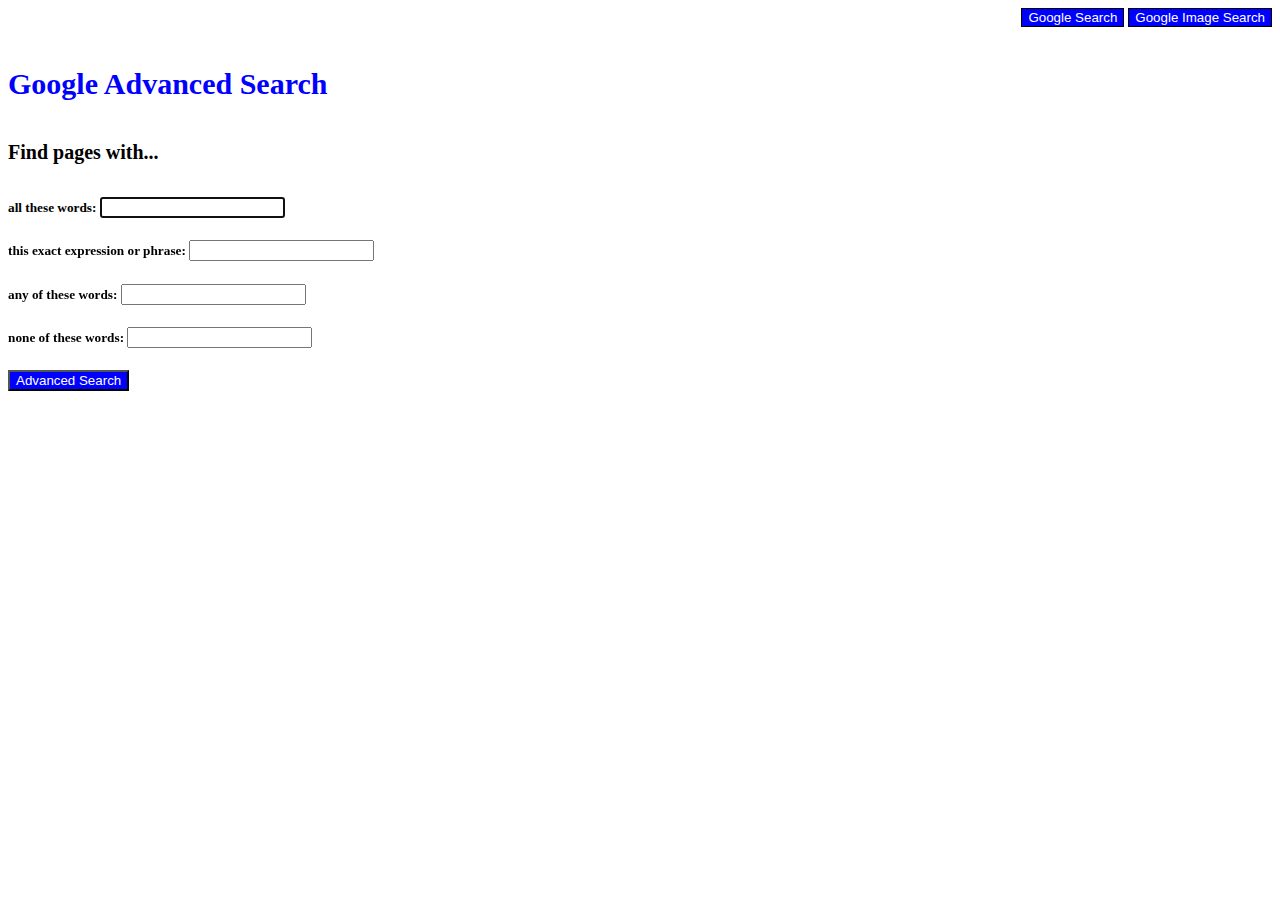
<file: advance.html>
<!DOCTYPE html>
<html lang="en">
    <head>
        <title>Search</title>
    </head>
    <body>
        <div align="right">
            <button style="background-color: blue; border: 1px solid black; color: white; text-align: center; cursor: pointer;" onclick="myFunction()">Google Search</button>
            <button style="background-color: blue; border:1px solid black ; color: white; text-align: center; cursor: pointer;" onclick="myFunction1()">Google Image Search</button>

    <script>
    function myFunction() {
        location.replace("file:///C:/Users/alanp/lecture1/hello/index.html")
    }
    </script>

    <script>
    function myFunction1() {
        location.replace("file:///C:/Users/alanp/lecture1/hello/image.html")
    }
    </script>
        </div>
        <p></p>
        <div align="left">
            <h4 style="color: blue; font-size: 30px;">Google Advanced Search</h4>
        </div>
        <p></p>
        <div align="left">
            <h5 style="font-size: 20px;">Find pages with...</h5>
            <p></p>
            <form action="https://google.com/search">
                <h5>all these words: <input class="jfk-textinput" value="" autofocus="autofocus" id="xX4UFf" name="as_q" type="text"></h5>
                <p></p>
                <h5>this exact expression or phrase: <input class="jfk-textinput" value="" id="CwYCWc" name="as_epq" type="text"></h5>
                <p></p>
                <h5>any of these words: <input class="jfk-textinput" value="" id="mSoczb" name="as_oq" type="text"></h5>
                <p></p>
                <h5>none of these words: <input class="jfk-textinput" value="" id="t2dX1c" name="as_eq" type="text"></h5>
                <p></p>
                <input class="jfk-button jfk-button-action dUBGpe" style="box-sizing: border-box; color: white; background-color: blue;cursor: pointer;" value="Advanced Search" type="submit">
            </form>
        </div>
</file>
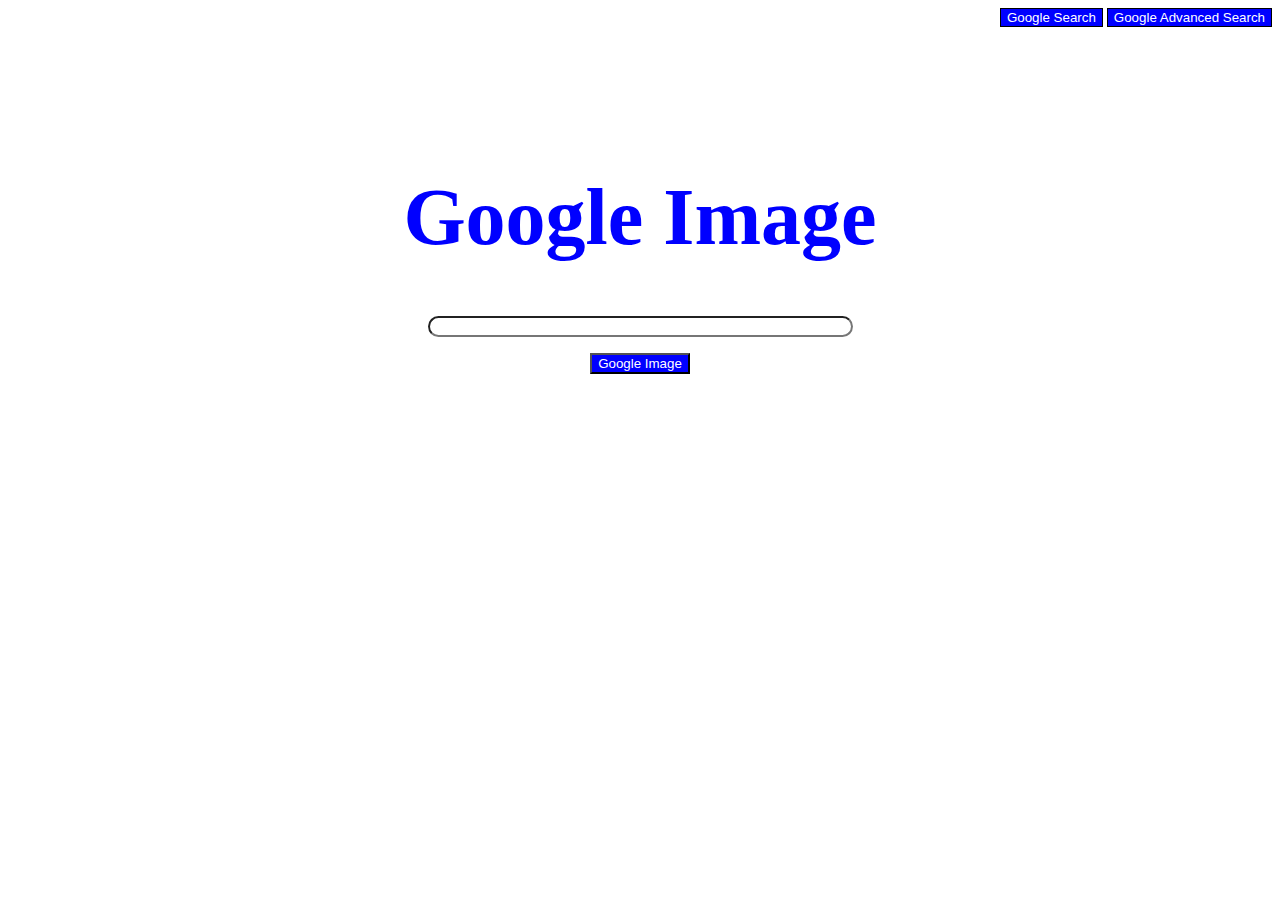
<file: image.html>
<!DOCTYPE html>
<html lang="en">
    <head>
        <title>Search</title>
    </head>
    <body>
        <div align="right">
            <button style="background-color: blue; border: 1px solid black; color: white; text-align: center; cursor: pointer;" onclick="myFunction()">Google Search</button>
            <button style="background-color: blue; border:1px solid black ; color: white; text-align: center; cursor: pointer;" onclick="myFunction1()">Google Advanced Search</button>

    <script>
    function myFunction() {
        location.replace("file:///C:/Users/alanp/lecture1/hello/index.html")
    }
    </script>

    <script>
    function myFunction1() {
        location.replace("file:///C:/Users/alanp/lecture1/hello/advance.html")
    }
    </script>
        </div>
        <p></p>
        <pre>



            
        </pre>
        <div align="center">
        <h1 style="color: blue; font-size: 80px;">Google Image</h1>
        </div>
        <p></p>
        <div align="center">
            <form action="http://images.google.com/images">
                <input style="box-sizing: border-box; border-radius:100px; background-color: white; background-repeat: no-repeat;" type="text" name="q" size="50" class="box">
                <br>
                <p></p>
                <div>
                    <input style="box-sizing: border-box; color: white; background-color: blue;cursor: pointer;" type="submit" value="Google Image" class="button">
                </div>
            </form>
        </div>
    </body>
</html>
</file>
